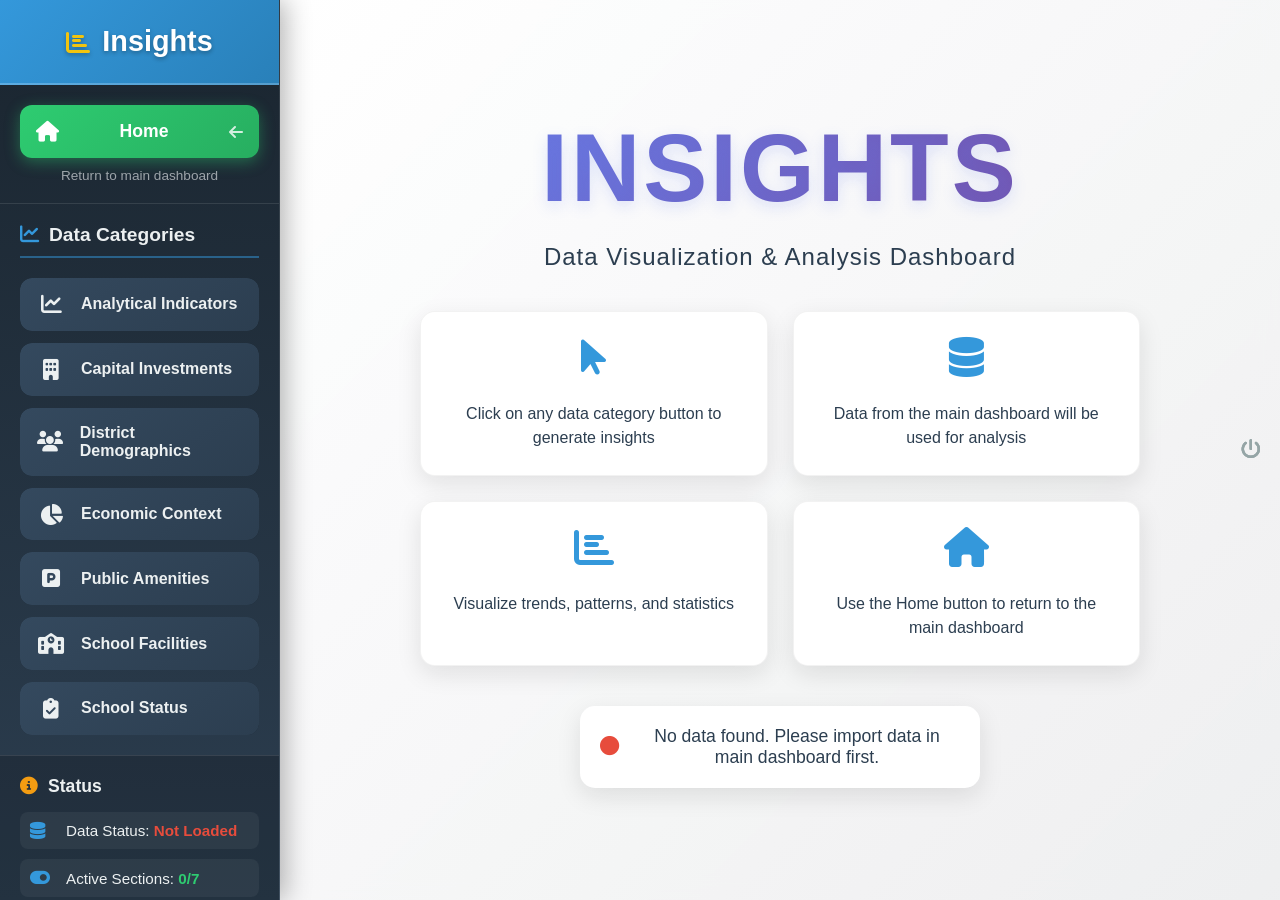
<file: insights.html>
<!DOCTYPE html>
<html lang="en">
<head>
    <meta charset="UTF-8">
    <meta name="viewport" content="width=device-width, initial-scale=1.0">
    <title>Data Insights - Philadelphia Council Districts</title>
    <link rel="stylesheet" href="https://cdnjs.cloudflare.com/ajax/libs/font-awesome/6.4.0/css/all.min.css">
    <link rel="stylesheet" href="style.css">
    <link rel="stylesheet" href="insights.css">
</head>
<body>
    <!-- Sidebar -->
    <div id="insights-sidebar">
        <div class="sidebar-header">
            <h2><i class="fas fa-chart-bar"></i> Insights</h2>
        </div>

        <!-- Home Button -->
        <div class="home-section">
            <button class="home-btn" id="home-button">
                <i class="fas fa-home"></i>
                <span>Home</span>
                <i class="fas fa-arrow-left"></i>
            </button>
            <p class="home-note">
                Return to main dashboard
            </p>
        </div>

        <!-- Insight Buttons -->
        <div class="insights-buttons-section">
            <h3><i class="fas fa-chart-line"></i> Data Categories</h3>
            <div class="insight-buttons">
                <button class="insight-btn" data-section="analytical">
                    <div class="btn-3d">
                        <i class="fas fa-chart-line"></i>
                        <span>Analytical Indicators</span>
                    </div>
                    <div class="btn-status">
                        <i class="fas fa-power-off off"></i>
                    </div>
                </button>
                
                <button class="insight-btn" data-section="capital">
                    <div class="btn-3d">
                        <i class="fas fa-building"></i>
                        <span>Capital Investments</span>
                    </div>
                    <div class="btn-status">
                        <i class="fas fa-power-off off"></i>
                    </div>
                </button>
                
                <button class="insight-btn" data-section="demographics">
                    <div class="btn-3d">
                        <i class="fas fa-users"></i>
                        <span>District Demographics</span>
                    </div>
                    <div class="btn-status">
                        <i class="fas fa-power-off off"></i>
                    </div>
                </button>
                
                <button class="insight-btn" data-section="economic">
                    <div class="btn-3d">
                        <i class="fas fa-chart-pie"></i>
                        <span>Economic Context</span>
                    </div>
                    <div class="btn-status">
                        <i class="fas fa-power-off off"></i>
                    </div>
                </button>
                
                <button class="insight-btn" data-section="amenities">
                    <div class="btn-3d">
                        <i class="fas fa-parking"></i>
                        <span>Public Amenities</span>
                    </div>
                    <div class="btn-status">
                        <i class="fas fa-power-off off"></i>
                    </div>
                </button>
                
                <button class="insight-btn" data-section="facilities">
                    <div class="btn-3d">
                        <i class="fas fa-school"></i>
                        <span>School Facilities</span>
                    </div>
                    <div class="btn-status">
                        <i class="fas fa-power-off off"></i>
                    </div>
                </button>
                
                <button class="insight-btn" data-section="status">
                    <div class="btn-3d">
                        <i class="fas fa-clipboard-check"></i>
                        <span>School Status</span>
                    </div>
                    <div class="btn-status">
                        <i class="fas fa-power-off off"></i>
                    </div>
                </button>
            </div>
        </div>

        <!-- Status Section -->
        <div class="insights-status-section">
            <h3><i class="fas fa-info-circle"></i> Status</h3>
            <div class="status-info">
                <div class="status-item">
                    <i class="fas fa-database"></i>
                    <span>Data Status: <span id="data-status">Not Loaded</span></span>
                </div>
                <div class="status-item">
                    <i class="fas fa-toggle-on"></i>
                    <span>Active Sections: <span id="active-sections">0/7</span></span>
                </div>
            </div>
        </div>
    </div>

    <!-- Main Content -->
    <div id="insights-main">
        <!-- Welcome Screen -->
        <div id="welcome-screen" class="welcome-screen active">
            <div class="welcome-content">
                <h1 class="insights-title">INSIGHTS</h1>
                <p class="insights-subtitle">Data Visualization & Analysis Dashboard</p>
                <div class="instructions">
                    <div class="instruction-item">
                        <i class="fas fa-mouse-pointer"></i>
                        <p>Click on any data category button to generate insights</p>
                    </div>
                    <div class="instruction-item">
                        <i class="fas fa-database"></i>
                        <p>Data from the main dashboard will be used for analysis</p>
                    </div>
                    <div class="instruction-item">
                        <i class="fas fa-chart-bar"></i>
                        <p>Visualize trends, patterns, and statistics</p>
                    </div>
                    <div class="instruction-item">
                        <i class="fas fa-home"></i>
                        <p>Use the Home button to return to the main dashboard</p>
                    </div>
                </div>
                <div class="data-status-indicator">
                    <i class="fas fa-circle" id="data-status-indicator"></i>
                    <span id="data-status-text">Waiting for data import...</span>
                </div>
            </div>
        </div>

        <!-- Analytics Content Area -->
        <div id="analytics-content" class="analytics-content">
            <!-- Content will be dynamically loaded here -->
        </div>
    </div>

    <script src="insights.js"></script>
</body>
</html>
</file>
<file: style.css>
* {
    margin: 0;
    padding: 0;
    box-sizing: border-box;
    font-family: 'Segoe UI', Tahoma, Geneva, Verdana, sans-serif;
}

body {
    display: flex;
    height: 100vh;
    overflow: hidden;
    background-color: #f5f5f5;
}

/* Sidebar Styles */
#sidebar {
    width: 18%;
    min-width: 280px;
    background-color: #2c3e50;
    color: white;
    display: flex;
    flex-direction: column;
    transition: all 0.3s ease;
    box-shadow: 2px 0 5px rgba(0, 0, 0, 0.1);
    z-index: 1000;
    overflow-y: auto;
}

#sidebar.collapsed {
    margin-left: -18%;
    min-width: 0;
}

.sidebar-header {
    padding: 25px 20px;
    background-color: #1a252f;
    display: flex;
    justify-content: space-between;
    align-items: center;
    border-bottom: 1px solid #34495e;
}

.sidebar-header h2 {
    font-size: 1.5rem;
    font-weight: 600;
    color: #ecf0f1;
}

.toggle-btn {
    background: none;
    border: none;
    color: white;
    font-size: 1.5rem;
    cursor: pointer;
    padding: 5px;
    border-radius: 4px;
    transition: background-color 0.2s;
}

.toggle-btn:hover {
    background-color: #34495e;
}

.menu-items {
    flex-grow: 1;
    padding: 20px 0;
}

.menu-item {
    padding: 15px 20px;
    cursor: pointer;
    display: flex;
    align-items: center;
    justify-content: space-between;
    transition: all 0.2s;
    border-left: 4px solid transparent;
}

.menu-item:hover {
    background-color: #34495e;
    border-left: 4px solid #3498db;
}

.menu-item.active {
    background-color: #34495e;
    border-left: 4px solid #3498db;
    font-weight: 600;
}

.menu-item-content {
    display: flex;
    align-items: center;
    flex-grow: 1;
}

.menu-item i {
    margin-right: 12px;
    font-size: 1.1rem;
    width: 24px;
    text-align: center;
}

/* Toggle Switch Styles */
.toggle-switch {
    position: relative;
    width: 50px;
    height: 24px;
}

.toggle-input {
    display: none;
}

.toggle-label {
    position: absolute;
    top: 0;
    left: 0;
    width: 50px;
    height: 24px;
    background-color: #7f8c8d;
    border-radius: 12px;
    cursor: pointer;
    transition: all 0.3s;
}

.toggle-label:after {
    content: "";
    position: absolute;
    top: 2px;
    left: 2px;
    width: 20px;
    height: 20px;
    border-radius: 50%;
    background-color: white;
    transition: all 0.3s;
}

.toggle-input:checked + .toggle-label {
    background-color: #2ecc71;
}

.toggle-input:checked + .toggle-label:after {
    left: 28px;
}

.import-section {
    padding: 20px;
    border-top: 1px solid #34495e;
    border-bottom: 1px solid #34495e;
}

.import-btn {
    width: 100%;
    padding: 14px;
    background-color: #3498db;
    color: white;
    border: none;
    border-radius: 6px;
    font-size: 1rem;
    font-weight: 600;
    cursor: pointer;
    display: flex;
    justify-content: center;
    align-items: center;
    transition: all 0.3s;
}

.import-btn:hover {
    background-color: #2980b9;
}

.import-btn.wrong-data {
    background-color: #e74c3c;
    animation: pulse 1.5s infinite;
}

@keyframes pulse {
    0% { transform: scale(1); }
    50% { transform: scale(1.02); }
    100% { transform: scale(1); }
}

.import-btn i {
    margin-right: 8px;
}

.import-note {
    color: #bdc3c7;
    font-size: 0.8rem;
    margin-top: 10px;
    text-align: center;
}

.basemap-section {
    padding: 20px;
    margin-top: auto;
}

.basemap-section h3 {
    font-size: 1.1rem;
    margin-bottom: 15px;
    color: #ecf0f1;
}

.basemap-selector {
    display: flex;
    flex-direction: column;
    gap: 10px;
}

.basemap-option {
    padding: 12px 15px;
    background-color: #34495e;
    border-radius: 6px;
    cursor: pointer;
    display: flex;
    align-items: center;
    transition: all 0.2s;
}

.basemap-option:hover {
    background-color: #3d566e;
}

.basemap-option.active {
    background-color: #3498db;
    font-weight: 600;
}

.basemap-option i {
    margin-right: 10px;
}

/* Map Container Styles */
#map-container {
    flex-grow: 1;
    height: 100vh;
    transition: width 0.3s ease;
    position: relative;
}

#map {
    width: 100%;
    height: 100%;
}

/* Popup Window Styles */
.data-popup {
    max-width: 400px;
    max-height: 500px;
    overflow-y: auto;
}

.data-popup h3 {
    color: #2c3e50;
    margin-bottom: 15px;
    padding-bottom: 10px;
    border-bottom: 2px solid #3498db;
}

.data-section {
    margin-bottom: 20px;
    padding: 15px;
    background-color: #f8f9fa;
    border-radius: 8px;
    border-left: 4px solid #3498db;
}

.data-section h4 {
    color: #2c3e50;
    margin-bottom: 10px;
    display: flex;
    align-items: center;
    gap: 8px;
}

.data-section h4 i {
    color: #3498db;
}

.data-section table {
    width: 100%;
    border-collapse: collapse;
    margin-top: 10px;
}

.data-section th {
    background-color: #ecf0f1;
    padding: 8px;
    text-align: left;
    font-weight: 600;
    color: #2c3e50;
    border-bottom: 2px solid #bdc3c7;
}

.data-section td {
    padding: 8px;
    border-bottom: 1px solid #ecf0f1;
}

.data-section tr:hover {
    background-color: #f1f8ff;
}

.no-data {
    color: #7f8c8d;
    font-style: italic;
    text-align: center;
    padding: 10px;
}

/* Status Message */
#status-message {
    position: absolute;
    bottom: 20px;
    left: 50%;
    transform: translateX(-50%);
    padding: 15px 25px;
    border-radius: 8px;
    color: white;
    font-weight: 500;
    z-index: 1000;
    display: flex;
    align-items: center;
    gap: 10px;
    box-shadow: 0 4px 12px rgba(0, 0, 0, 0.15);
    animation: slideUp 0.3s ease;
}

#status-message.success {
    background-color: #2ecc71;
}

#status-message.error {
    background-color: #e74c3c;
}

#status-message.info {
    background-color: #3498db;
}

@keyframes slideUp {
    from { bottom: -50px; opacity: 0; }
    to { bottom: 20px; opacity: 1; }
}

@keyframes slideDown {
    from { bottom: 20px; opacity: 1; }
    to { bottom: -50px; opacity: 0; }
}

/* File Input */
#file-input {
    display: none;
}

/* Responsive Design */
@media (max-width: 1200px) {
    #sidebar {
        width: 25%;
        min-width: 250px;
    }
    
    #sidebar.collapsed {
        margin-left: -25%;
    }
}

@media (max-width: 768px) {
    #sidebar {
        position: absolute;
        height: 100%;
        width: 300px;
    }
    
    #sidebar.collapsed {
        margin-left: -300px;
    }
    
    .data-popup {
        max-width: 300px;
        max-height: 400px;
    }
    
    #status-message {
        left: 20px;
        right: 20px;
        transform: none;
        text-align: center;
        justify-content: center;
    }
}
/* Add to existing style.css */
.school-section .schools-list ul {
    list-style: none;
    padding: 0;
    margin: 0 0 15px 0;
}

.school-section .schools-list li {
    padding: 8px 0;
    border-bottom: 1px solid #eee;
    display: flex;
    align-items: center;
}

.school-section .schools-list li:last-child {
    border-bottom: none;
}

.school-section .schools-list li strong {
    margin-right: 10px;
    color: #3498db;
    min-width: 25px;
}

.location-message {
    background-color: #e8f4fc;
    padding: 12px;
    border-radius: 6px;
    margin-top: 15px;
    border-left: 4px solid #3498db;
    display: flex;
    align-items: flex-start;
    gap: 10px;
}

.location-message i {
    color: #3498db;
    font-size: 18px;
    margin-top: 2px;
}

.location-message p {
    margin: 0;
    color: #2c3e50;
    font-size: 14px;
    line-height: 1.4;
}
/* Add to existing style.css */
.school-section .schools-list ul {
    list-style: none;
    padding: 0;
    margin: 0 0 15px 0;
}

.school-section .schools-list li {
    padding: 8px 0;
    border-bottom: 1px solid #eee;
    display: flex;
    align-items: center;
}

.school-section .schools-list li:last-child {
    border-bottom: none;
}

.school-section .schools-list li strong {
    margin-right: 10px;
    color: #3498db;
    min-width: 25px;
}

.school-count {
    margin-bottom: 10px;
    padding: 8px;
    background-color: #f8f9fa;
    border-radius: 4px;
    color: #2c3e50;
}

.location-message {
    background-color: #e8f4fc;
    padding: 12px;
    border-radius: 6px;
    margin-top: 15px;
    border-left: 4px solid #3498db;
    display: flex;
    align-items: flex-start;
    gap: 10px;
}

.location-message i {
    color: #3498db;
    font-size: 18px;
    margin-top: 2px;
}

.location-message p {
    margin: 0;
    color: #2c3e50;
    font-size: 14px;
    line-height: 1.4;
}

/* School marker styles */
.school-icon, .school-icon-facilities, .school-icon-status {
    background: transparent !important;
    border: none !important;
}

.school-tooltip {
    font-weight: 600;
    background-color: rgba(255, 255, 255, 0.95);
    border: 2px solid #3498db;
    border-radius: 4px;
    padding: 5px 10px;
}

/* School marker popup styles */
.school-marker-popup .leaflet-popup-content-wrapper {
    border-radius: 8px;
    border: 2px solid #3498db;
}

.school-popup h3 {
    color: #2c3e50;
    margin-bottom: 15px;
    padding-bottom: 10px;
    border-bottom: 2px solid #3498db;
    display: flex;
    align-items: center;
    gap: 10px;
}

.school-popup h3 i {
    color: #3498db;
}

.school-popup .school-info {
    margin-bottom: 15px;
}

.school-popup h4 {
    color: #2c3e50;
    margin-bottom: 10px;
}

.school-popup table {
    width: 100%;
    border-collapse: collapse;
}

.school-popup td {
    padding: 6px 4px;
    border-bottom: 1px solid #eee;
}

.school-popup td:first-child {
    width: 40%;
    font-weight: 600;
    color: #2c3e50;
}

.school-popup td:last-child {
    width: 60%;
}

.popup-footer {
    margin-top: 15px;
    padding-top: 10px;
    border-top: 1px solid #eee;
    color: #7f8c8d;
    font-size: 12px;
    display: flex;
    align-items: center;
    gap: 8px;
}

.popup-footer i {
    color: #e74c3c;
}

/* Legend for school markers */
.school-legend {
    position: absolute;
    bottom: 30px;
    right: 20px;
    background: white;
    padding: 15px;
    border-radius: 8px;
    box-shadow: 0 4px 12px rgba(0, 0, 0, 0.15);
    z-index: 1000;
    width: 200px;
}

.school-legend h4 {
    margin-bottom: 10px;
    color: #2c3e50;
    font-size: 1rem;
}

.legend-item {
    display: flex;
    align-items: center;
    margin-bottom: 8px;
}

.legend-icon {
    margin-right: 10px;
    font-size: 18px;
}

.legend-icon.facilities {
    color: #3498db;
}

.legend-icon.status {
    color: #2ecc71;
}
/* Add to existing style.css */
/* Year filter styles */
.year-filter-section {
    margin-bottom: 20px;
    padding: 15px;
    background-color: #f8f9fa;
    border-radius: 8px;
    border-left: 4px solid #9b59b6;
}

.year-filter-section h4 {
    color: #2c3e50;
    margin-bottom: 15px;
    display: flex;
    align-items: center;
    gap: 8px;
}

.year-filter-section h4 i {
    color: #9b59b6;
}

.year-filters {
    display: flex;
    flex-direction: column;
    gap: 12px;
    margin-bottom: 10px;
}

.year-filter-group {
    display: flex;
    align-items: center;
    gap: 10px;
}

.year-filter-group label {
    font-weight: 600;
    color: #2c3e50;
    min-width: 180px;
}

.year-select {
    padding: 8px 12px;
    border: 1px solid #ddd;
    border-radius: 4px;
    background-color: white;
    color: #2c3e50;
    font-size: 14px;
    flex-grow: 1;
    cursor: pointer;
}

.year-select:focus {
    outline: none;
    border-color: #3498db;
    box-shadow: 0 0 0 2px rgba(52, 152, 219, 0.2);
}

.filter-note {
    color: #7f8c8d;
    font-size: 12px;
    margin: 10px 0 0 0;
    text-align: center;
}

/* No data section styles */
.no-data-section .no-data-message {
    display: flex;
    align-items: center;
    gap: 10px;
    padding: 20px;
    background-color: #fef5e7;
    border-radius: 6px;
    border-left: 4px solid #f39c12;
}

.no-data-section .no-data-message i {
    color: #f39c12;
    font-size: 20px;
}

.no-data-section .no-data-message p {
    margin: 0;
    color: #d35400;
    font-weight: 500;
}
/* Import Section at Top */
.import-section.top-import {
    padding: 20px;
    border-bottom: 1px solid #34495e;
    border-top: none;
    background: linear-gradient(135deg, #1a252f 0%, #2c3e50 100%);
}

.import-section.top-import .import-btn {
    background: linear-gradient(135deg, #3498db 0%, #2980b9 100%);
    box-shadow: 0 4px 12px rgba(52, 152, 219, 0.3);
    border: none;
    font-weight: 600;
    letter-spacing: 0.5px;
    transition: all 0.3s cubic-bezier(0.4, 0, 0.2, 1);
}

.import-section.top-import .import-btn:hover {
    background: linear-gradient(135deg, #2980b9 0%, #2573a7 100%);
    transform: translateY(-2px);
    box-shadow: 0 6px 16px rgba(52, 152, 219, 0.4);
}

.import-section.top-import .import-btn:active {
    transform: translateY(0);
    box-shadow: 0 2px 8px rgba(52, 152, 219, 0.3);
}

.import-section.top-import .import-btn.wrong-data {
    background: linear-gradient(135deg, #e74c3c 0%, #c0392b 100%);
    animation: pulse 1.5s infinite;
}

.import-section.top-import .import-note {
    color: #bdc3c7;
    font-size: 0.8rem;
    margin-top: 10px;
    text-align: center;
    opacity: 0.8;
}

/* Basemap Radio Button Styles */
.basemap-section h3 {
    font-size: 1.1rem;
    margin-bottom: 15px;
    color: #ecf0f1;
    display: flex;
    align-items: center;
    gap: 10px;
}

.basemap-section h3 i {
    color: #3498db;
}

.basemap-radio-group {
    display: flex;
    flex-direction: column;
    gap: 8px;
}

.basemap-radio-option {
    position: relative;
    cursor: pointer;
    padding: 0;
    border-radius: 10px;
    overflow: hidden;
    transition: all 0.3s cubic-bezier(0.4, 0, 0.2, 1);
    background-color: #34495e;
    border: 2px solid transparent;
}

.basemap-radio-option:hover {
    background-color: #3d566e;
    transform: translateY(-2px);
    box-shadow: 0 4px 12px rgba(0, 0, 0, 0.2);
}

.basemap-radio-option.active {
    background: linear-gradient(135deg, #34495e 0%, #2c3e50 100%);
    border-color: #3498db;
    box-shadow: 0 4px 15px rgba(52, 152, 219, 0.3);
}

.basemap-radio-option input[type="radio"] {
    position: absolute;
    opacity: 0;
    width: 0;
    height: 0;
}

.radio-content {
    display: flex;
    align-items: center;
    padding: 15px;
    gap: 15px;
}

.radio-icon {
    width: 40px;
    height: 40px;
    border-radius: 50%;
    display: flex;
    align-items: center;
    justify-content: center;
    font-size: 1.2rem;
    transition: all 0.3s;
    background: rgba(255, 255, 255, 0.1);
}

.basemap-radio-option[data-basemap="light"] .radio-icon {
    color: #f39c12;
    background: rgba(243, 156, 18, 0.1);
}

.basemap-radio-option[data-basemap="dark"] .radio-icon {
    color: #9b59b6;
    background: rgba(155, 89, 182, 0.1);
}

.basemap-radio-option[data-basemap="satellite"] .radio-icon {
    color: #2ecc71;
    background: rgba(46, 204, 113, 0.1);
}

.basemap-radio-option.active[data-basemap="light"] .radio-icon {
    background: #f39c12;
    color: white;
}

.basemap-radio-option.active[data-basemap="dark"] .radio-icon {
    background: #9b59b6;
    color: white;
}

.basemap-radio-option.active[data-basemap="satellite"] .radio-icon {
    background: #2ecc71;
    color: white;
}

.radio-text {
    flex-grow: 1;
    display: flex;
    flex-direction: column;
    gap: 3px;
}

.radio-title {
    font-weight: 600;
    color: #ecf0f1;
    font-size: 1rem;
}

.radio-subtitle {
    color: #bdc3c7;
    font-size: 0.85rem;
    opacity: 0.8;
}

.radio-check {
    width: 24px;
    height: 24px;
    border-radius: 50%;
    display: flex;
    align-items: center;
    justify-content: center;
    background: rgba(52, 152, 219, 0.2);
    color: transparent;
    transition: all 0.3s;
}

.basemap-radio-option.active .radio-check {
    background: #3498db;
    color: white;
    transform: scale(1.1);
}

/* Animation for radio selection */
.basemap-radio-option {
    animation: fadeIn 0.5s ease;
}

@keyframes fadeIn {
    from {
        opacity: 0;
        transform: translateX(-10px);
    }
    to {
        opacity: 1;
        transform: translateX(0);
    }
}

/* Update existing basemap-section styles */
.basemap-section {
    padding: 20px;
    margin-top: auto;
    background: linear-gradient(to bottom, #2c3e50 0%, #1a252f 100%);
    border-top: 1px solid #34495e;
}

/* Responsive adjustments */
@media (max-width: 768px) {
    .radio-content {
        padding: 12px;
    }
    
    .radio-icon {
        width: 36px;
        height: 36px;
        font-size: 1.1rem;
    }
}
/* Insights Button Section */
.insights-section {
    padding: 20px;
    border-top: 1px solid #34495e;
    border-bottom: 1px solid #34495e;
    background: linear-gradient(135deg, #9b59b6 0%, #8e44ad 100%);
}

.insights-btn {
    width: 100%;
    padding: 16px;
    background: linear-gradient(135deg, #9b59b6 0%, #8e44ad 100%);
    color: white;
    border: 2px solid rgba(255, 255, 255, 0.2);
    border-radius: 12px;
    font-size: 1.1rem;
    font-weight: 600;
    cursor: pointer;
    display: flex;
    justify-content: space-between;
    align-items: center;
    transition: all 0.3s cubic-bezier(0.4, 0, 0.2, 1);
    box-shadow: 0 4px 15px rgba(155, 89, 182, 0.4);
    position: relative;
    overflow: hidden;
}

.insights-btn::before {
    content: '';
    position: absolute;
    top: 0;
    left: -100%;
    width: 100%;
    height: 100%;
    background: linear-gradient(90deg, transparent, rgba(255, 255, 255, 0.2), transparent);
    transition: 0.5s;
}

.insights-btn:hover::before {
    left: 100%;
}

.insights-btn:hover {
    transform: translateY(-3px);
    box-shadow: 0 8px 25px rgba(155, 89, 182, 0.6);
    border-color: rgba(255, 255, 255, 0.3);
    background: linear-gradient(135deg, #8e44ad 0%, #7d3c98 100%);
}

.insights-btn:active {
    transform: translateY(-1px);
    box-shadow: 0 4px 15px rgba(155, 89, 182, 0.4);
}

.insights-btn i:first-child {
    font-size: 1.3rem;
}

.insights-btn i:last-child {
    font-size: 1rem;
    opacity: 0.8;
}

.insights-note {
    color: #ecf0f1;
    font-size: 0.85rem;
    margin-top: 10px;
    text-align: center;
    opacity: 0.9;
}
</file>
<file: insights.css>
/* Insights Page Styles */
body {
    display: flex;
    height: 100vh;
    overflow: hidden;
    background: linear-gradient(135deg, #667eea 0%, #764ba2 100%);
    font-family: 'Segoe UI', Tahoma, Geneva, Verdana, sans-serif;
}

/* Insights Sidebar */
#insights-sidebar {
    width: 18%;
    min-width: 280px;
    background: linear-gradient(180deg, #1a252f 0%, #2c3e50 100%);
    color: white;
    display: flex;
    flex-direction: column;
    box-shadow: 5px 0 25px rgba(0, 0, 0, 0.3);
    z-index: 1000;
    overflow-y: auto;
    border-right: 1px solid rgba(255, 255, 255, 0.1);
}

#insights-sidebar .sidebar-header {
    padding: 25px 20px;
    background: linear-gradient(135deg, #3498db 0%, #2980b9 100%);
    display: flex;
    justify-content: center;
    align-items: center;
    border-bottom: 2px solid rgba(255, 255, 255, 0.2);
    text-align: center;
}

#insights-sidebar .sidebar-header h2 {
    font-size: 1.8rem;
    font-weight: 700;
    color: white;
    text-shadow: 0 2px 4px rgba(0, 0, 0, 0.3);
    display: flex;
    align-items: center;
    gap: 12px;
}

#insights-sidebar .sidebar-header i {
    font-size: 1.5rem;
    color: #f1c40f;
}

/* Home Button Section */
.home-section {
    padding: 20px;
    border-bottom: 1px solid rgba(255, 255, 255, 0.1);
}

.home-btn {
    width: 100%;
    padding: 16px;
    background: linear-gradient(135deg, #2ecc71 0%, #27ae60 100%);
    color: white;
    border: none;
    border-radius: 12px;
    font-size: 1.1rem;
    font-weight: 600;
    cursor: pointer;
    display: flex;
    justify-content: space-between;
    align-items: center;
    transition: all 0.3s cubic-bezier(0.4, 0, 0.2, 1);
    box-shadow: 0 4px 15px rgba(46, 204, 113, 0.4);
    position: relative;
    overflow: hidden;
}

.home-btn::before {
    content: '';
    position: absolute;
    top: 0;
    left: -100%;
    width: 100%;
    height: 100%;
    background: linear-gradient(90deg, transparent, rgba(255, 255, 255, 0.2), transparent);
    transition: 0.5s;
}

.home-btn:hover::before {
    left: 100%;
}

.home-btn:hover {
    transform: translateY(-3px);
    box-shadow: 0 8px 25px rgba(46, 204, 113, 0.6);
}

.home-btn:active {
    transform: translateY(-1px);
    box-shadow: 0 4px 15px rgba(46, 204, 113, 0.4);
}

.home-btn i:first-child {
    font-size: 1.3rem;
}

.home-btn i:last-child {
    font-size: 1rem;
    opacity: 0.8;
}

.home-note {
    color: #bdc3c7;
    font-size: 0.85rem;
    margin-top: 10px;
    text-align: center;
    opacity: 0.8;
}

/* Insights Buttons Section */
.insights-buttons-section {
    padding: 20px;
    flex-grow: 1;
}

.insights-buttons-section h3 {
    font-size: 1.2rem;
    margin-bottom: 20px;
    color: #ecf0f1;
    display: flex;
    align-items: center;
    gap: 10px;
    border-bottom: 2px solid rgba(52, 152, 219, 0.5);
    padding-bottom: 10px;
}

.insights-buttons-section h3 i {
    color: #3498db;
}

.insight-buttons {
    display: flex;
    flex-direction: column;
    gap: 12px;
}

.insight-btn {
    width: 100%;
    padding: 0;
    background: transparent;
    border: none;
    cursor: pointer;
    transition: all 0.3s;
    border-radius: 12px;
    overflow: hidden;
}

/* 3D Button Effect */
.btn-3d {
    padding: 16px;
    background: linear-gradient(145deg, #34495e, #2c3e50);
    border-radius: 12px;
    display: flex;
    align-items: center;
    gap: 15px;
    transition: all 0.3s cubic-bezier(0.4, 0, 0.2, 1);
    box-shadow: 5px 5px 15px rgba(0, 0, 0, 0.3),
                -5px -5px 15px rgba(255, 255, 255, 0.05);
    position: relative;
    transform-style: preserve-3d;
    perspective: 1000px;
}

.insight-btn:hover .btn-3d {
    transform: translateY(-5px) rotateX(5deg);
    box-shadow: 8px 8px 20px rgba(0, 0, 0, 0.4),
                -8px -8px 20px rgba(255, 255, 255, 0.1);
    background: linear-gradient(145deg, #3d566e, #34495e);
}

.insight-btn.active .btn-3d {
    background: linear-gradient(145deg, #3498db, #2980b9);
    transform: translateY(-3px);
    box-shadow: 6px 6px 18px rgba(0, 0, 0, 0.4),
                -6px -6px 18px rgba(255, 255, 255, 0.1);
}

.btn-3d i {
    font-size: 1.3rem;
    color: #ecf0f1;
    transition: all 0.3s;
    width: 30px;
    text-align: center;
}

.insight-btn.active .btn-3d i {
    color: white;
    transform: scale(1.1);
}

.btn-3d span {
    font-size: 1rem;
    font-weight: 600;
    color: #ecf0f1;
    flex-grow: 1;
    text-align: left;
}

.insight-btn.active .btn-3d span {
    color: white;
}

/* Power Button Status */
.btn-status {
    position: absolute;
    right: 15px;
    top: 50%;
    transform: translateY(-50%);
    width: 30px;
    height: 30px;
    display: flex;
    align-items: center;
    justify-content: center;
}

.btn-status i {
    font-size: 1.2rem;
    transition: all 0.3s;
}

.btn-status i.off {
    color: #95a5a6;
    opacity: 0.5;
}

.btn-status i.on {
    color: #2ecc71;
    text-shadow: 0 0 10px rgba(46, 204, 113, 0.5);
}

/* Status Section */
.insights-status-section {
    padding: 20px;
    border-top: 1px solid rgba(255, 255, 255, 0.1);
    background: rgba(0, 0, 0, 0.2);
}

.insights-status-section h3 {
    font-size: 1.1rem;
    margin-bottom: 15px;
    color: #ecf0f1;
    display: flex;
    align-items: center;
    gap: 10px;
}

.insights-status-section h3 i {
    color: #f39c12;
}

.status-info {
    display: flex;
    flex-direction: column;
    gap: 10px;
}

.status-item {
    display: flex;
    align-items: center;
    gap: 12px;
    padding: 10px;
    background: rgba(255, 255, 255, 0.05);
    border-radius: 8px;
    transition: all 0.3s;
}

.status-item:hover {
    background: rgba(255, 255, 255, 0.1);
}

.status-item i {
    color: #3498db;
    font-size: 1.1rem;
    width: 24px;
}

.status-item span {
    font-size: 0.95rem;
    color: #ecf0f1;
}

.status-item span span {
    font-weight: 600;
    color: #2ecc71;
}

#data-status {
    color: #e74c3c;
}

#data-status.loaded {
    color: #2ecc71;
}

/* Main Content Area */
#insights-main {
    flex-grow: 1;
    background: linear-gradient(135deg, #f5f7fa 0%, #c3cfe2 100%);
    display: flex;
    align-items: center;
    justify-content: center;
    overflow: hidden;
    position: relative;
}

/* Welcome Screen */
.welcome-screen {
    display: none;
    width: 100%;
    height: 100%;
    align-items: center;
    justify-content: center;
    background: linear-gradient(135deg, rgba(255, 255, 255, 0.95) 0%, rgba(240, 240, 240, 0.95) 100%);
    backdrop-filter: blur(10px);
    animation: fadeIn 0.8s ease;
}

.welcome-screen.active {
    display: flex;
}

.welcome-content {
    text-align: center;
    padding: 40px;
    max-width: 800px;
    animation: slideUp 0.8s ease;
}

.insights-title {
    font-size: 6rem;
    font-weight: 900;
    background: linear-gradient(135deg, #667eea 0%, #764ba2 100%);
    -webkit-background-clip: text;
    -webkit-text-fill-color: transparent;
    background-clip: text;
    margin-bottom: 20px;
    text-shadow: 0 5px 15px rgba(102, 126, 234, 0.2);
    letter-spacing: 3px;
    animation: glow 2s ease-in-out infinite alternate;
}

@keyframes glow {
    from {
        text-shadow: 0 0 10px rgba(102, 126, 234, 0.3),
                     0 0 20px rgba(102, 126, 234, 0.2),
                     0 0 30px rgba(102, 126, 234, 0.1);
    }
    to {
        text-shadow: 0 0 20px rgba(102, 126, 234, 0.4),
                     0 0 30px rgba(102, 126, 234, 0.3),
                     0 0 40px rgba(102, 126, 234, 0.2);
    }
}

.insights-subtitle {
    font-size: 1.5rem;
    color: #2c3e50;
    margin-bottom: 40px;
    font-weight: 300;
    letter-spacing: 1px;
}

.instructions {
    display: grid;
    grid-template-columns: repeat(2, 1fr);
    gap: 25px;
    margin-bottom: 40px;
}

.instruction-item {
    padding: 25px;
    background: white;
    border-radius: 15px;
    box-shadow: 0 8px 25px rgba(0, 0, 0, 0.1);
    transition: all 0.3s;
    display: flex;
    flex-direction: column;
    align-items: center;
    gap: 15px;
    border: 1px solid rgba(0, 0, 0, 0.05);
}

.instruction-item:hover {
    transform: translateY(-5px);
    box-shadow: 0 12px 30px rgba(0, 0, 0, 0.15);
}

.instruction-item i {
    font-size: 2.5rem;
    color: #3498db;
    margin-bottom: 10px;
}

.instruction-item p {
    font-size: 1rem;
    color: #2c3e50;
    line-height: 1.5;
    margin: 0;
    text-align: center;
}

.data-status-indicator {
    display: flex;
    align-items: center;
    justify-content: center;
    gap: 15px;
    padding: 20px;
    background: white;
    border-radius: 15px;
    box-shadow: 0 8px 25px rgba(0, 0, 0, 0.1);
    margin-top: 30px;
    max-width: 400px;
    margin-left: auto;
    margin-right: auto;
}

#data-status-indicator {
    font-size: 1.2rem;
    color: #e74c3c;
    animation: pulse 2s infinite;
}

#data-status-indicator.loaded {
    color: #2ecc71;
    animation: none;
}

#data-status-text {
    font-size: 1.1rem;
    color: #2c3e50;
    font-weight: 500;
}

/* Analytics Content Area */
.analytics-content {
    display: none;
    width: 100%;
    height: 100%;
    padding: 30px;
    overflow-y: auto;
    animation: fadeIn 0.5s ease;
}

.analytics-content.active {
    display: block;
}

/* Chart Container */
.chart-container {
    background: white;
    border-radius: 20px;
    padding: 30px;
    margin-bottom: 30px;
    box-shadow: 0 10px 30px rgba(0, 0, 0, 0.1);
    border: 1px solid rgba(0, 0, 0, 0.05);
}

.chart-container h2 {
    color: #2c3e50;
    margin-bottom: 20px;
    display: flex;
    align-items: center;
    gap: 12px;
    border-bottom: 3px solid #3498db;
    padding-bottom: 10px;
}

.chart-container h2 i {
    color: #3498db;
}

/* Statistics Cards */
.stats-container {
    display: grid;
    grid-template-columns: repeat(auto-fit, minmax(250px, 1fr));
    gap: 20px;
    margin-bottom: 30px;
}

.stat-card {
    background: linear-gradient(135deg, #667eea 0%, #764ba2 100%);
    color: white;
    padding: 25px;
    border-radius: 15px;
    box-shadow: 0 8px 25px rgba(102, 126, 234, 0.3);
    transition: all 0.3s;
}

.stat-card:hover {
    transform: translateY(-5px);
    box-shadow: 0 12px 30px rgba(102, 126, 234, 0.4);
}

.stat-card h3 {
    font-size: 1.1rem;
    margin-bottom: 15px;
    display: flex;
    align-items: center;
    gap: 10px;
}

.stat-card .stat-value {
    font-size: 2.5rem;
    font-weight: 700;
    margin-bottom: 10px;
}

.stat-card .stat-label {
    font-size: 0.9rem;
    opacity: 0.9;
}

/* Data Table */
.data-table {
    width: 100%;
    background: white;
    border-radius: 15px;
    overflow: hidden;
    box-shadow: 0 8px 25px rgba(0, 0, 0, 0.1);
    margin-bottom: 30px;
}

.data-table table {
    width: 100%;
    border-collapse: collapse;
}

.data-table th {
    background: linear-gradient(135deg, #3498db 0%, #2980b9 100%);
    color: white;
    padding: 15px;
    text-align: left;
    font-weight: 600;
}

.data-table td {
    padding: 12px 15px;
    border-bottom: 1px solid #eee;
    color: #2c3e50;
}

.data-table tr:hover {
    background-color: #f8f9fa;
}

/* Animations */
@keyframes fadeIn {
    from {
        opacity: 0;
    }
    to {
        opacity: 1;
    }
}

@keyframes slideUp {
    from {
        opacity: 0;
        transform: translateY(30px);
    }
    to {
        opacity: 1;
        transform: translateY(0);
    }
}

@keyframes pulse {
    0% {
        opacity: 1;
    }
    50% {
        opacity: 0.5;
    }
    100% {
        opacity: 1;
    }
}

/* Responsive Design */
@media (max-width: 1200px) {
    .instructions {
        grid-template-columns: 1fr;
    }
    
    .insights-title {
        font-size: 4rem;
    }
}

@media (max-width: 768px) {
    body {
        flex-direction: column;
    }
    
    #insights-sidebar {
        width: 100%;
        height: auto;
        min-width: auto;
        max-height: 50vh;
    }
    
    #insights-main {
        height: 50vh;
    }
    
    .insights-title {
        font-size: 3rem;
    }
    
    .insight-buttons {
        display: grid;
        grid-template-columns: repeat(2, 1fr);
    }
}
</file>
